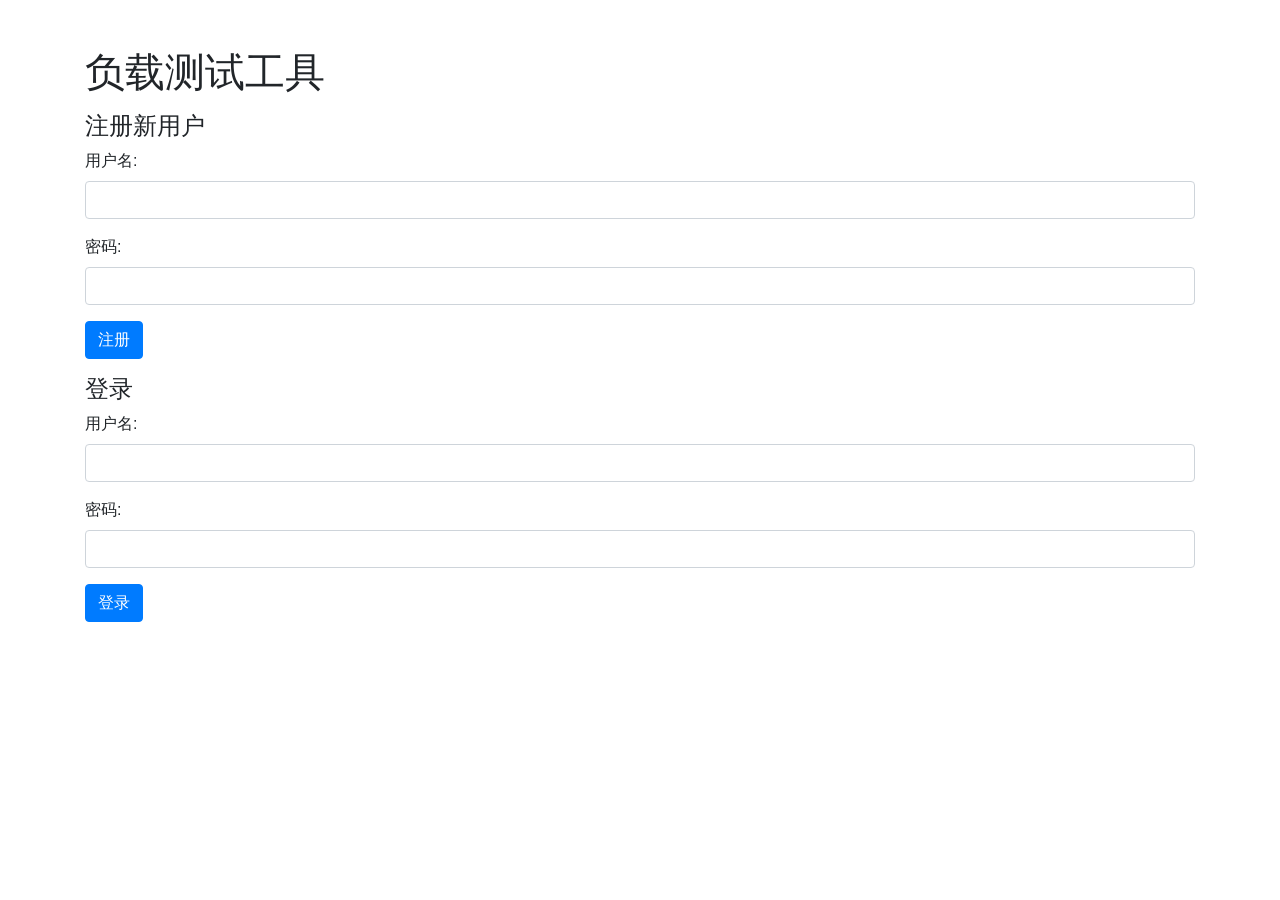
<file: 压力测试/templates/index.html>
<!DOCTYPE html>
<html lang="zh-CN">
<head>
    <meta charset="UTF-8">
    <meta name="viewport" content="width=device-width, initial-scale=1.0">
    <title>负载测试工具</title>
    <link rel="stylesheet" href="https://cdnjs.cloudflare.com/ajax/libs/bootstrap/4.5.2/css/bootstrap.min.css">
    <script src="https://code.jquery.com/jquery-3.5.1.min.js"></script>
    <script src="https://cdn.socket.io/4.0.1/socket.io.min.js"></script>
</head>
<body>

<div class="container">
    <h1 class="mt-5">负载测试工具</h1>
    
    <form id="register-form" class="mt-3">
        <h4>注册新用户</h4>
        <div class="form-group">
            <label for="register-username">用户名:</label>
            <input type="text" class="form-control" id="register-username" required>
        </div>
        <div class="form-group">
            <label for="register-password">密码:</label>
            <input type="password" class="form-control" id="register-password" required>
        </div>
        <button type="submit" class="btn btn-primary">注册</button>
    </form>

    <form id="login-form" class="mt-3">
        <h4>登录</h4>
        <div class="form-group">
            <label for="login-username">用户名:</label>
            <input type="text" class="form-control" id="login-username" required>
        </div>
        <div class="form-group">
            <label for="login-password">密码:</label>
            <input type="password" class="form-control" id="login-password" required>
        </div>
        <button type="submit" class="btn btn-primary">登录</button>
    </form>

    <div id="logged-in-section" style="display: none;">
        <form id="load-test-form" class="mt-3">
            <h4>负载测试</h4>
            <div class="form-group">
                <label for="url">网站 URL:</label>
                <input type="text" class="form-control" id="url" placeholder="输入网址，例如 http://example.com" required>
            </div>
            <div class="form-group">
                <label for="num_requests">请求数量:</label>
                <input type="number" class="form-control" id="num_requests" value="100" required>
            </div>
            <div class="form-group">
                <label for="num_threads">并发数量:</label>
                <input type="number" class="form-control" id="num_threads" value="10" required>
            </div>
            <div class="form-group">
                <label for="attack_time">攻击时间（秒）:</label>
                <input type="number" class="form-control" id="attack_time" value="10" required>
            </div>
            <div class="form-group">
                <label for="attack_mode">攻击模式:</label>
                <select class="form-control" id="attack_mode">
                    <option value="get">HTTP GET</option>
                    <option value="post">HTTP POST</option>
                    <option value="slowloris">慢速请求</option>
                </select>
            </div>
            <button type="submit" class="btn btn-primary">开始测试</button>
        </form>

        <div class="result">
            <h3>测试结果</h3>
            <div id="status"><strong>已发送请求: 0</strong></div>
            <div id="responses"><strong>网站响应: 0</strong></div>
        </div>
    </div>
</div>

<script>
    const socket = io.connect(location.protocol + '//' + document.domain + ':' + location.port);
    
    // 用户注册
    $('#register-form').on('submit', function(event) {
        event.preventDefault();
        const username = $('#register-username').val();
        const password = $('#register-password').val();

        $.ajax({
            url: '/register',
            type: 'POST',
            contentType: 'application/json',
            data: JSON.stringify({ username: username, password: password }),
            success: function(response) {
                alert(response.message);
            },
            error: function(xhr) {
                alert('错误: ' + xhr.responseJSON.message);
            }
        });
    });

    // 用户登录
    $('#login-form').on('submit', function(event) {
        event.preventDefault();
        const username = $('#login-username').val();
        const password = $('#login-password').val();

        $.ajax({
            url: '/login',
            type: 'POST',
            contentType: 'application/json',
            data: JSON.stringify({ username: username, password: password }),
            success: function(response) {
                alert(response.message);
                $('#logged-in-section').show(); // 显示负载测试区域
                $('#register-form').hide(); // 隐藏注册表单
                $('#login-form').hide(); // 隐藏登录表单
            },
            error: function(xhr) {
                alert('错误: ' + xhr.responseJSON.message);
            }
        });
    });

    // 启动负载测试
    $('#load-test-form').on('submit', function(event) {
        event.preventDefault(); // 防止表单默认提交

        const data = {
            url: $('#url').val(),
            num_requests: parseInt($('#num_requests').val()),
            num_threads: parseInt($('#num_threads').val()),
            attack_time: parseInt($('#attack_time').val()),
            attack_mode: $('#attack_mode').val()
        };

        $.ajax({
            url: '/load-test',
            type: 'POST',
            contentType: 'application/json',
            data: JSON.stringify(data),
            success: function(response) {
                $('#status').html('<strong>测试已启动...</strong>');
            },
            error: function(xhr) {
                $('#status').text('错误: ' + xhr.responseJSON.message);
            }
        });
    });

    socket.on('status_update', function(data) {
        $('#status').html('<strong>已发送请求: ' + data.successful_requests + ' (失败: ' + data.failed_requests + ')</strong>');
        $('#responses').html('<strong>网站响应: ' + data.average_time.toFixed(2) + ' 秒</strong>');
    });
</script>

</body>
</html>
</file>
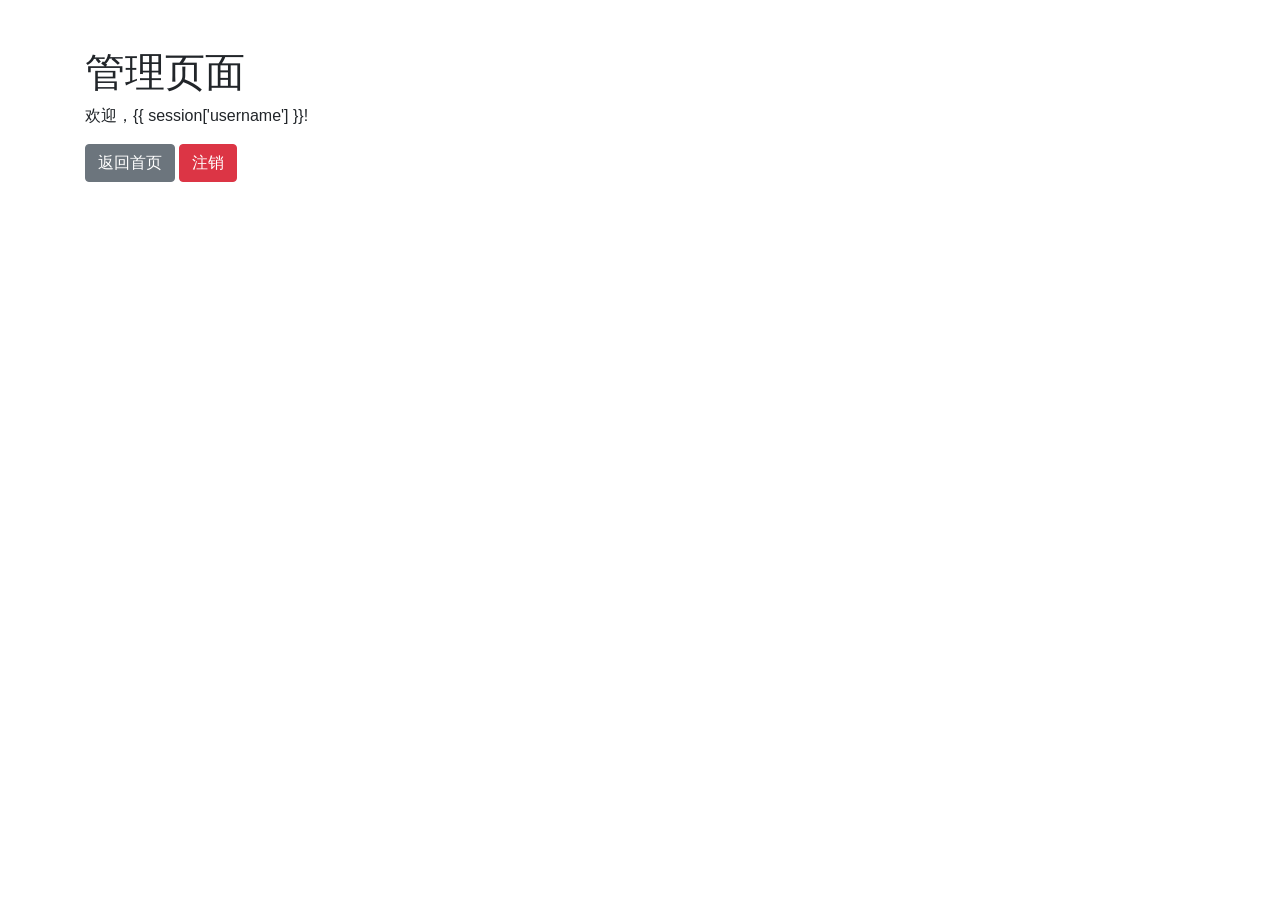
<file: 压力测试/templates/admin.html>
<!DOCTYPE html>
<html lang="zh-CN">
<head>
    <meta charset="UTF-8">
    <meta name="viewport" content="width=device-width, initial-scale=1.0">
    <title>管理页面</title>
    <link rel="stylesheet" href="https://cdnjs.cloudflare.com/ajax/libs/bootstrap/4.5.2/css/bootstrap.min.css">
</head>
<body>

<div class="container">
    <h1 class="mt-5">管理页面</h1>
    <p>欢迎，{{ session['username'] }}!</p>
    <a href="/" class="btn btn-secondary">返回首页</a>
    <form action="/logout" method="POST" style="display:inline;">
        <button type="submit" class="btn btn-danger">注销</button>
    </form>
</div>

</body>
</html>
</file>
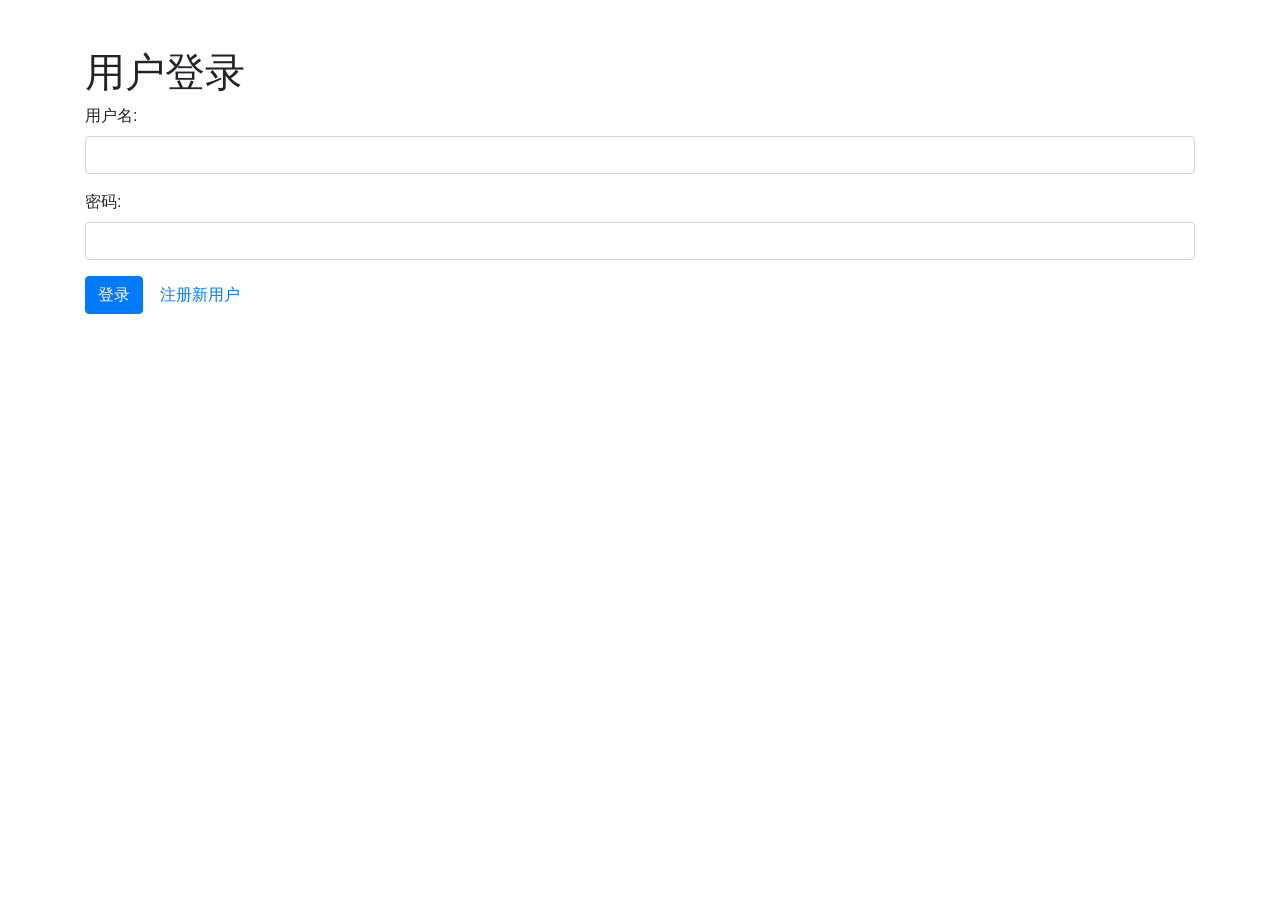
<file: 压力测试/templates/login.html>
<!DOCTYPE html>
<html lang="zh">
<head>
    <meta charset="UTF-8">
    <meta name="viewport" content="width=device-width, initial-scale=1.0">
    <link rel="stylesheet" href="https://stackpath.bootstrapcdn.com/bootstrap/4.5.2/css/bootstrap.min.css">
    <title>用户登录</title>
</head>
<body>
    <div class="container mt-5">
        <h1>用户登录</h1>
        <form method="POST">
            <div class="form-group">
                <label for="username">用户名:</label>
                <input type="text" class="form-control" id="username" name="username" required>
            </div>
            <div class="form-group">
                <label for="password">密码:</label>
                <input type="password" class="form-control" id="password" name="password" required>
            </div>
            <button type="submit" class="btn btn-primary">登录</button>
            <a href="{{ url_for('register') }}" class="btn btn-link">注册新用户</a>
        </form>
    </div>
</body>
</html>
</file>
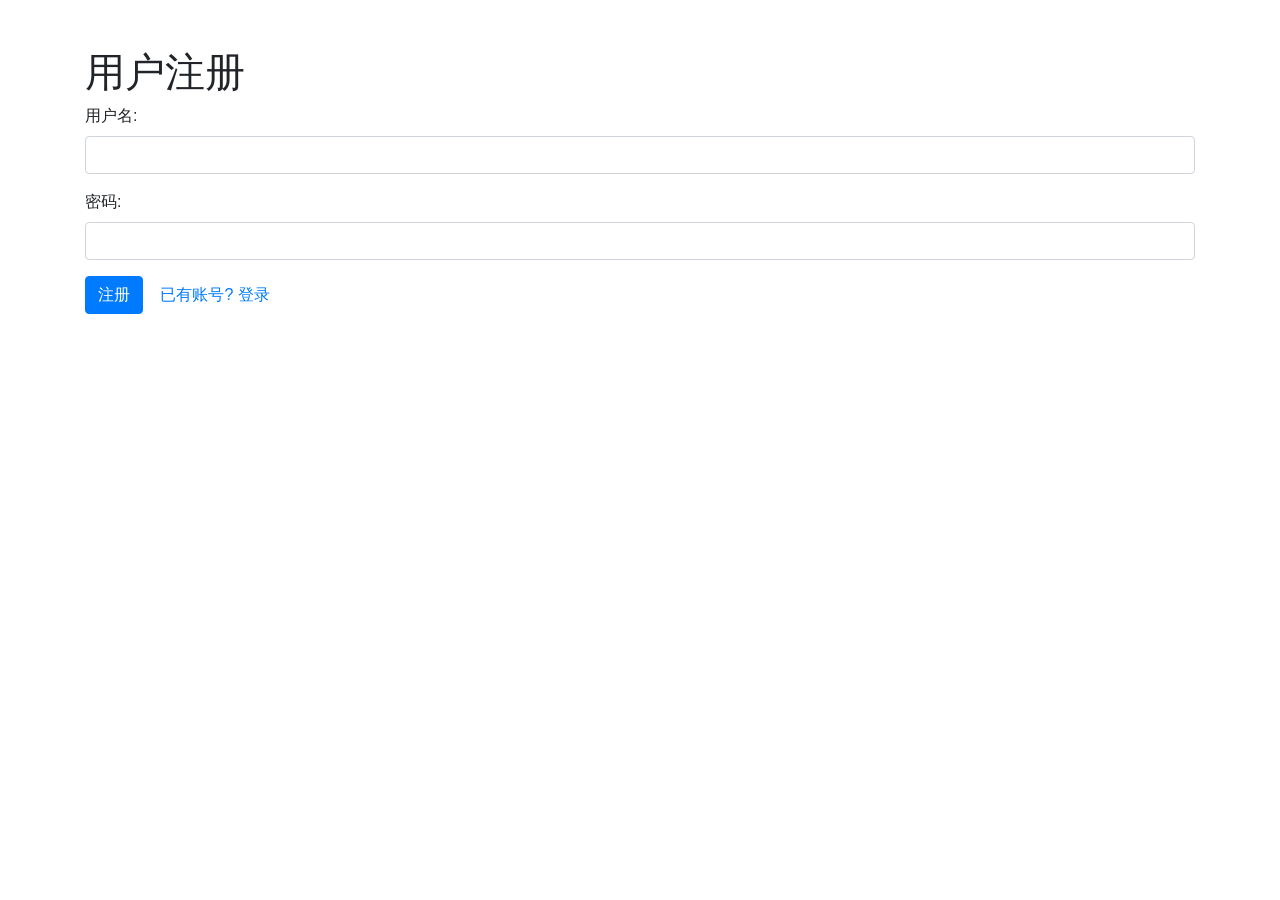
<file: 压力测试/templates/register.html>
<!DOCTYPE html>
<html lang="zh">
<head>
    <meta charset="UTF-8">
    <meta name="viewport" content="width=device-width, initial-scale=1.0">
    <link rel="stylesheet" href="https://stackpath.bootstrapcdn.com/bootstrap/4.5.2/css/bootstrap.min.css">
    <title>用户注册</title>
</head>
<body>
    <div class="container mt-5">
        <h1>用户注册</h1>
        <form method="POST">
            <div class="form-group">
                <label for="username">用户名:</label>
                <input type="text" class="form-control" id="username" name="username" required>
            </div>
            <div class="form-group">
                <label for="password">密码:</label>
                <input type="password" class="form-control" id="password" name="password" required>
            </div>
            <button type="submit" class="btn btn-primary">注册</button>
            <a href="{{ url_for('login') }}" class="btn btn-link">已有账号? 登录</a>
        </form>
    </div>
</body>
</html>
</file>
